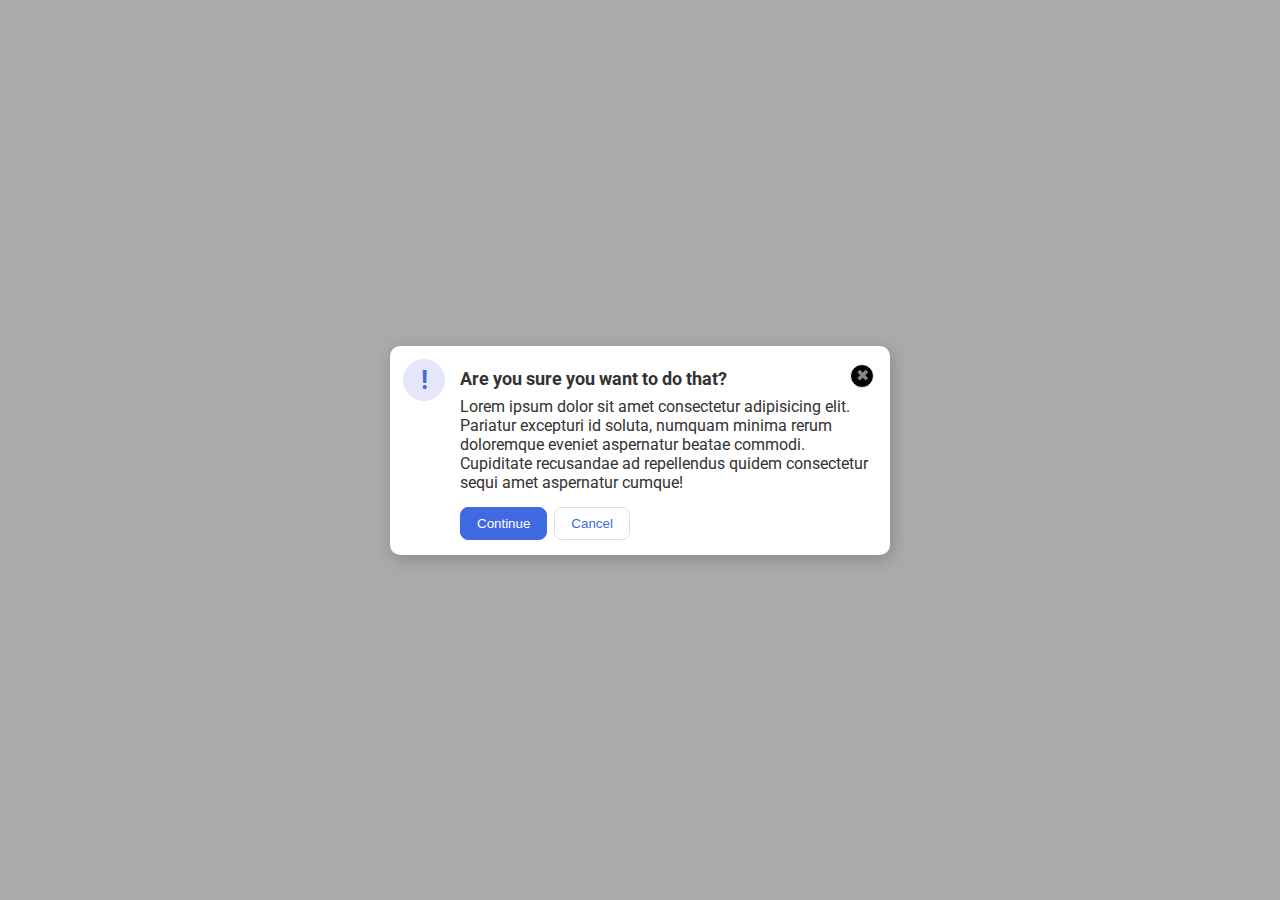
<file: foundations/flex/05-flex-modal/index.html>
<!DOCTYPE html>
<html lang="en">
  <head>
    <meta charset="UTF-8">
    <meta http-equiv="X-UA-Compatible" content="IE=edge">
    <meta name="viewport" content="width=device-width, initial-scale=1.0">
    <link rel="stylesheet" href="style.css">
    <title>Modal</title>
  </head>
  <body>
    <div class="modal">
     
      <div class="icon">!</div>
      <button class="close-button">✖</button>
    
      <div class="header">Are you sure you want to do that?</div>
     
      <div class="text">Lorem ipsum dolor sit amet consectetur adipisicing elit. Pariatur excepturi id soluta, numquam minima rerum doloremque eveniet aspernatur beatae commodi. Cupiditate recusandae ad repellendus quidem consectetur sequi amet aspernatur cumque!</div>
      <button class="continue">Continue</button>
      <button class="cancel">Cancel</button>
    </div>
  </body>
</html>
</file>
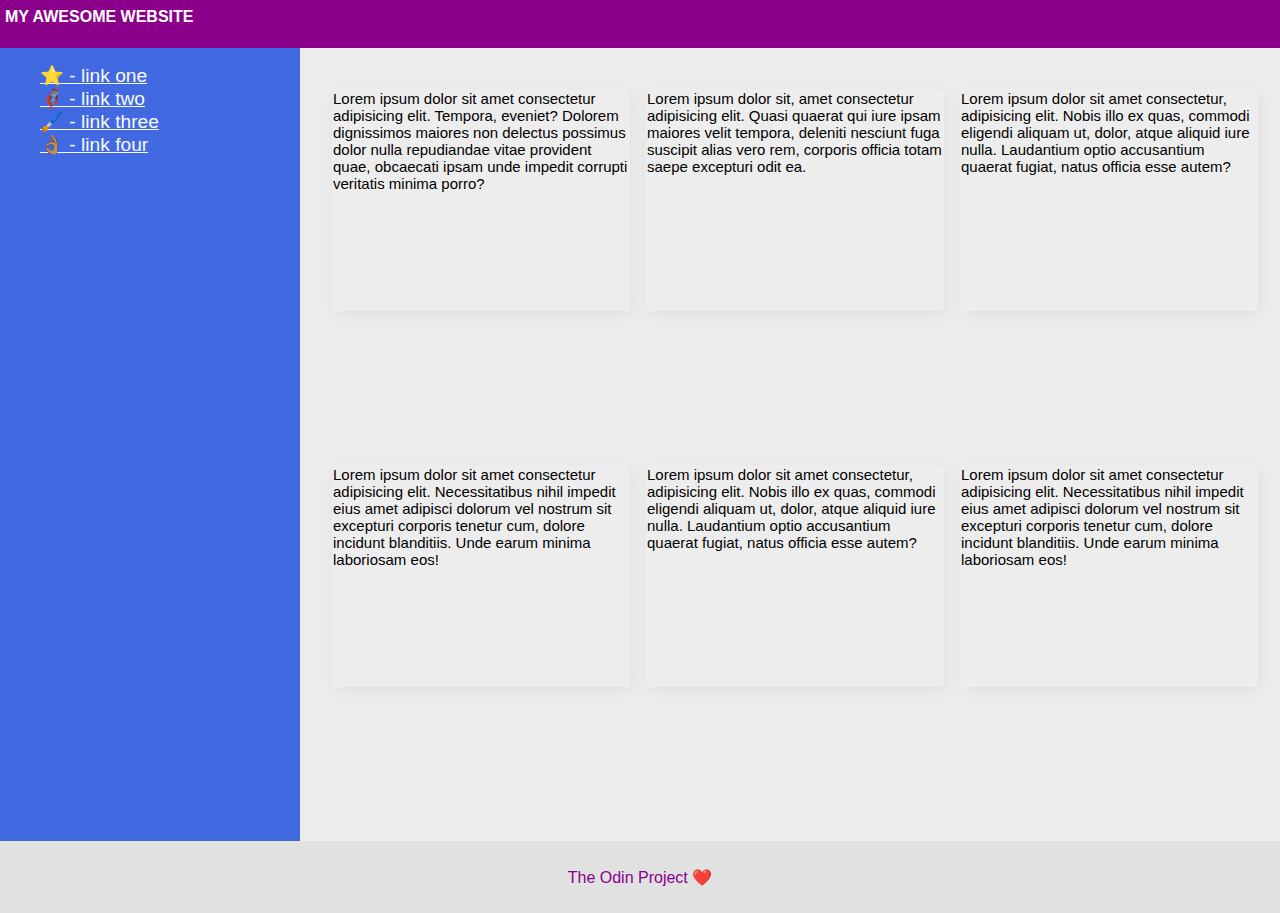
<file: foundations/flex/07-flex-layout-2/index.html>
<!DOCTYPE html>
<html lang="en">
  <head>
    <meta charset="UTF-8">
    <meta http-equiv="X-UA-Compatible" content="IE=edge">
    <meta name="viewport" content="width=device-width, initial-scale=1.0">
    <title>The Holy Grail</title>
    <link rel="stylesheet" href="style.css">
  </head>
  <body>
    <div class="header">
      MY AWESOME WEBSITE
    </div>
    
    <div id="corpo">
      <div class="sidebar">
        <ul>
          <li><a href="#">⭐ - link one</a></li>
          <li><a href="#">🦸🏽‍♂️ - link two</a></li>
          <li><a href="#">🖌️ - link three</a></li>
          <li><a href="#">👌🏽 - link four</a></li>
        </ul>
        </div>

      <div id="cards">
        <div class="card">Lorem ipsum dolor sit amet consectetur adipisicing elit. Tempora, eveniet? Dolorem dignissimos maiores non delectus possimus dolor nulla repudiandae vitae provident quae, obcaecati ipsam unde impedit corrupti veritatis minima porro?</div>
        <div class="card">Lorem ipsum dolor sit, amet consectetur adipisicing elit. Quasi quaerat qui iure ipsam maiores velit tempora, deleniti nesciunt fuga suscipit alias vero rem, corporis officia totam saepe excepturi odit ea.</div>
        <div class="card">Lorem ipsum dolor sit amet consectetur, adipisicing elit. Nobis illo ex quas, commodi eligendi aliquam ut, dolor, atque aliquid iure nulla. Laudantium optio accusantium quaerat fugiat, natus officia esse autem?</div>
        <div class="card">Lorem ipsum dolor sit amet consectetur adipisicing elit. Necessitatibus nihil impedit eius amet adipisci dolorum vel nostrum sit excepturi corporis tenetur cum, dolore incidunt blanditiis. Unde earum minima laboriosam eos!</div>
        <div class="card">Lorem ipsum dolor sit amet consectetur, adipisicing elit. Nobis illo ex quas, commodi eligendi aliquam ut, dolor, atque aliquid iure nulla. Laudantium optio accusantium quaerat fugiat, natus officia esse autem?</div>
        <div class="card">Lorem ipsum dolor sit amet consectetur adipisicing elit. Necessitatibus nihil impedit eius amet adipisci dolorum vel nostrum sit excepturi corporis tenetur cum, dolore incidunt blanditiis. Unde earum minima laboriosam eos!</div>
    </div></div>
    
    <div class="footer">
      The Odin Project ❤️
    </div>
  </body>
</html>
</file>
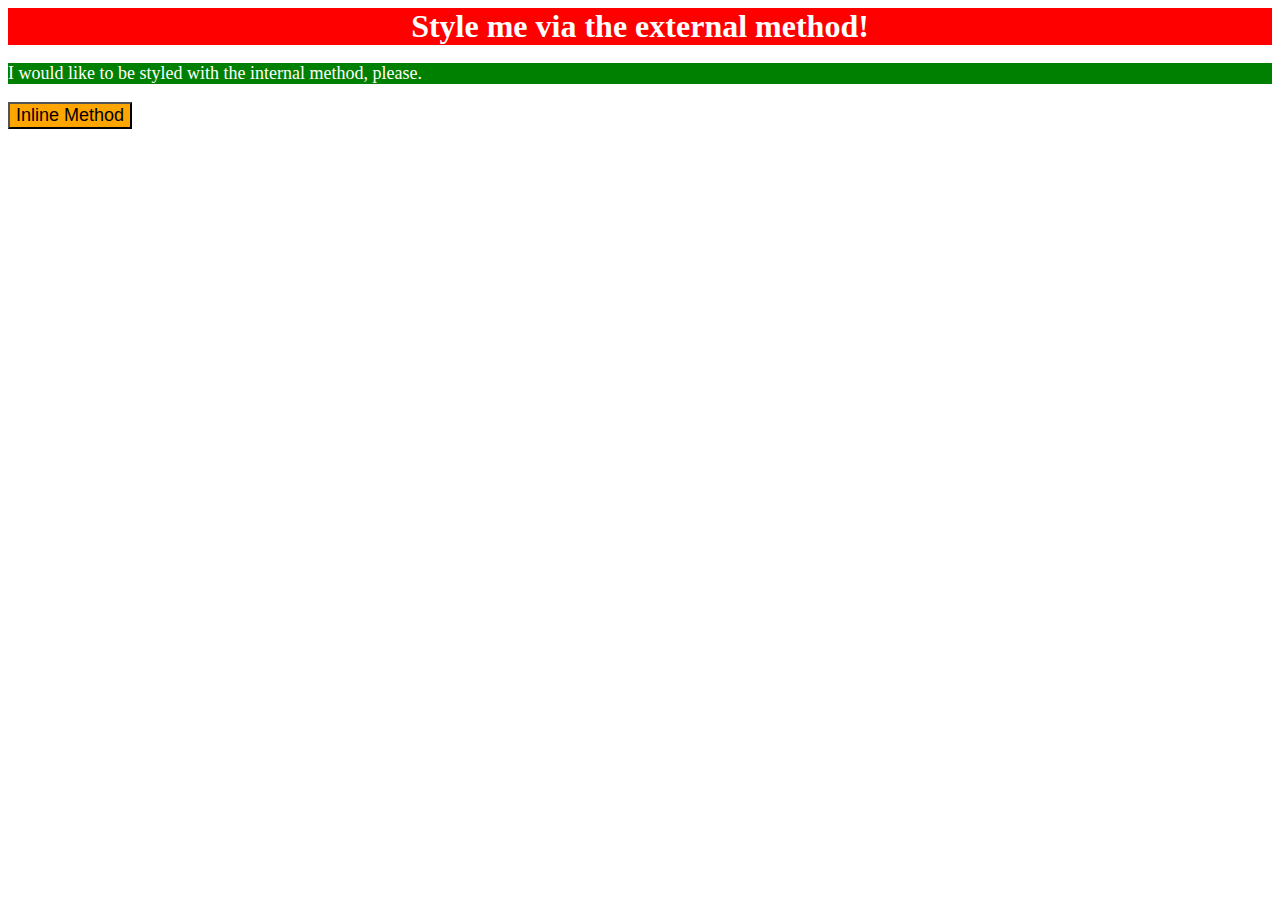
<file: foundations/intro-to-css/01-css-methods/index.html>
<!DOCTYPE html>
<html lang="en">
  <head>
    <meta charset="UTF-8">
    <meta http-equiv="X-UA-Compatible" content="IE=edge">
    <meta name="viewport" content="width=device-width, initial-scale=1.0">
    <link rel="stylesheet" type="text/css" href="styles.css">
    <title>Methods for Adding CSS</title>
    <style>
      p{
        background-color: green;
        color: white;
        font-size: 18px;
      }
    </style>
  </head>
  <body>
    <div>Style me via the external method!</div>
    <p>I would like to be styled with the internal method, please.</p>
    
    <button style="background-color: orange; font-size: 18px;">  Inline Method</button>
  </body>
</html>
</file>
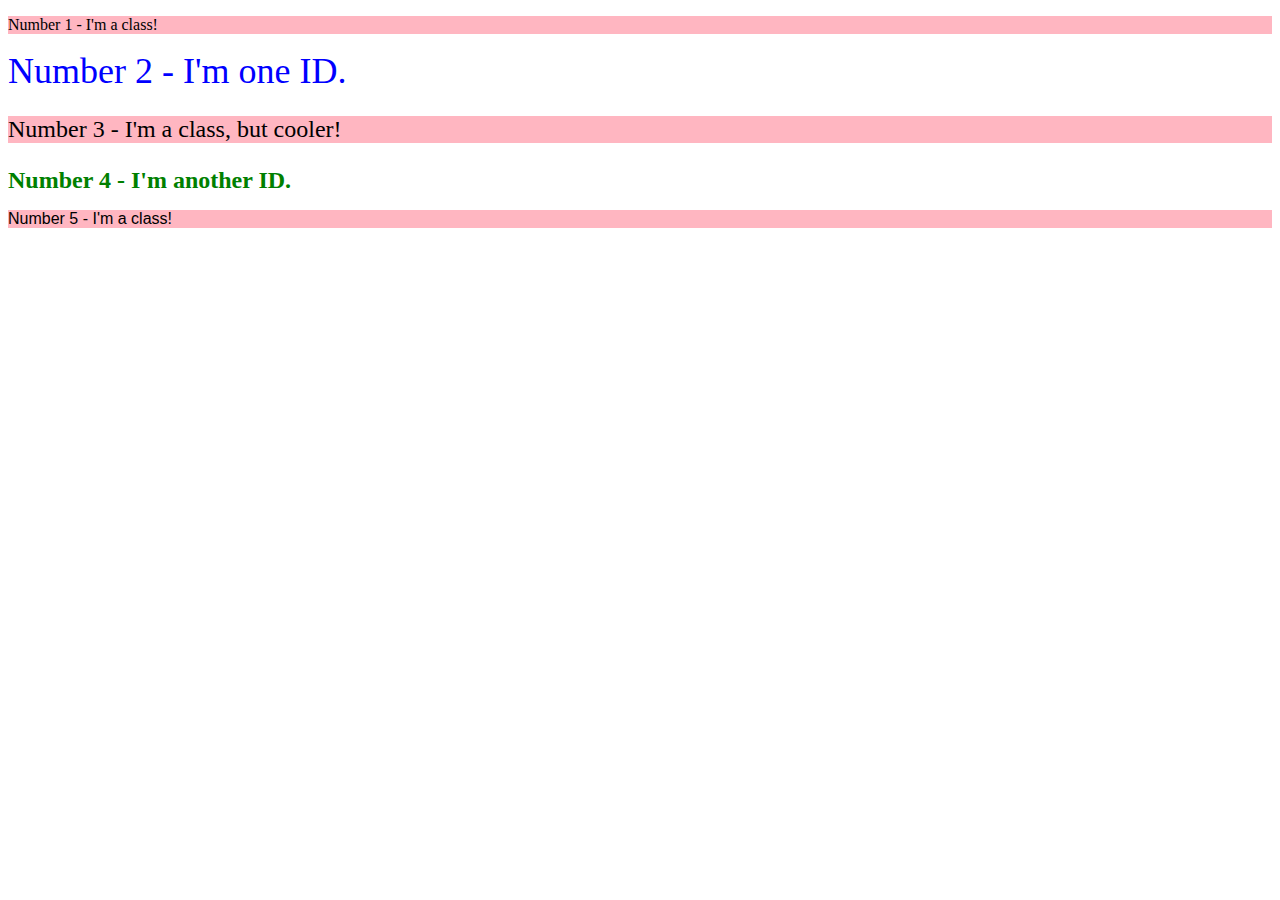
<file: foundations/intro-to-css/02-class-id-selectors/index.html>
<!DOCTYPE html>
<html lang="en">
  <head>
    <meta charset="UTF-8">
    <meta http-equiv="X-UA-Compatible" content="IE=edge">
    <meta name="viewport" content="width=device-width, initial-scale=1.0">
    <title>Class and ID Selectors</title>
    <link rel="stylesheet" type="text/css" href="style.css">
  </head>
  <body>
    <p class="impar00">Number 1 - I'm a class!</p>
    <div id="blablabla">Number 2 - I'm one ID.</div>
    <p class="impar01">Number 3 - I'm a class, but cooler!</p>
    <div id="qualquercoisa">Number 4 - I'm another ID.</div>
    <p class="impar02">Number 5 - I'm a class!</p>
  </body>
</html>
</file>
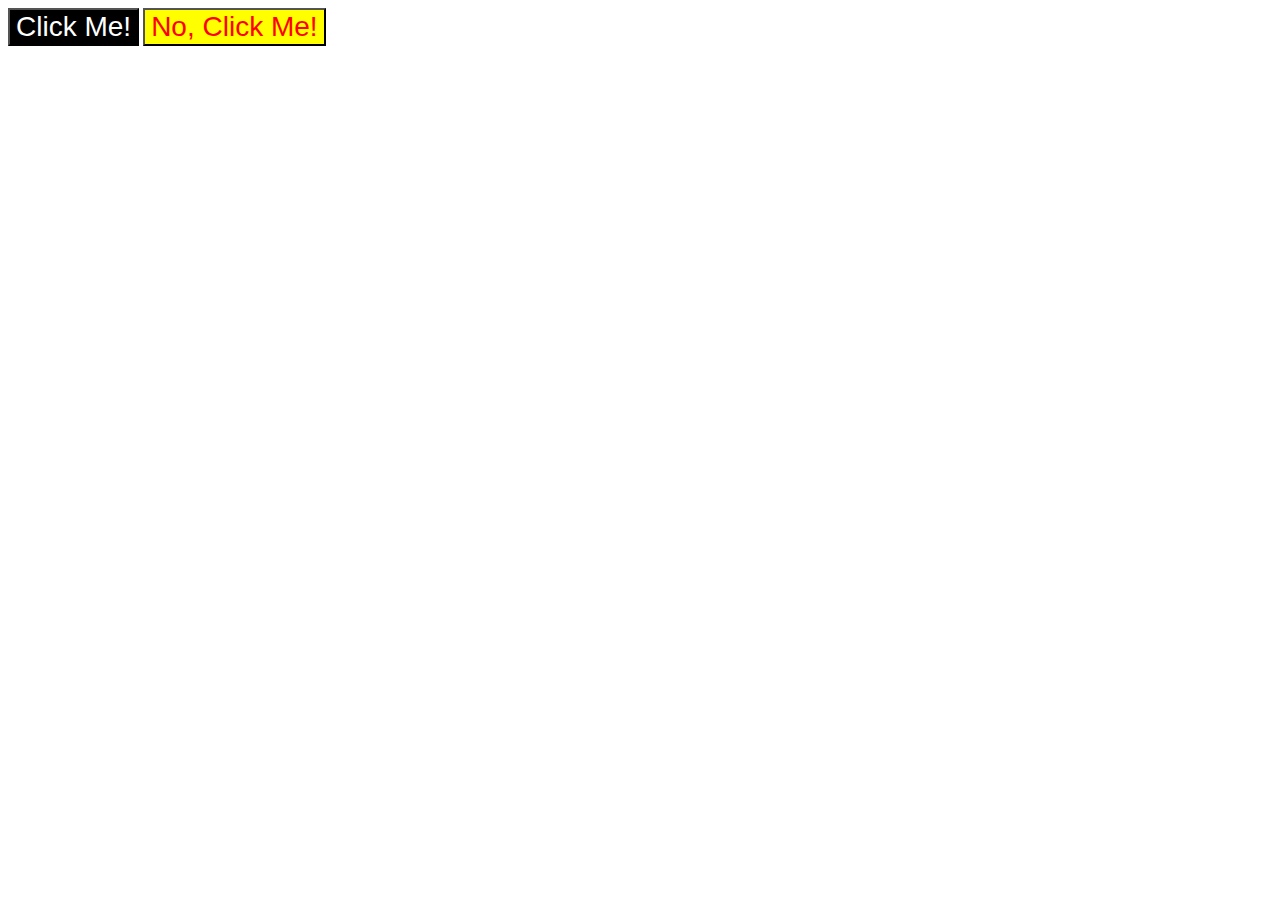
<file: foundations/intro-to-css/03-grouping-selectors/index.html>
<!DOCTYPE html>
<html lang="en">
  <head>
    <meta charset="UTF-8">
    <meta http-equiv="X-UA-Compatible" content="IE=edge">
    <meta name="viewport" content="width=device-width, initial-scale=1.0">
    <title>Grouping Selectors</title>
    <link rel="stylesheet" href="style.css">
  </head>
  <body>
    <button class="click">Click Me!</button>
    <button class="no-click">No, Click Me!</button>
  </body>
</html>
</file>
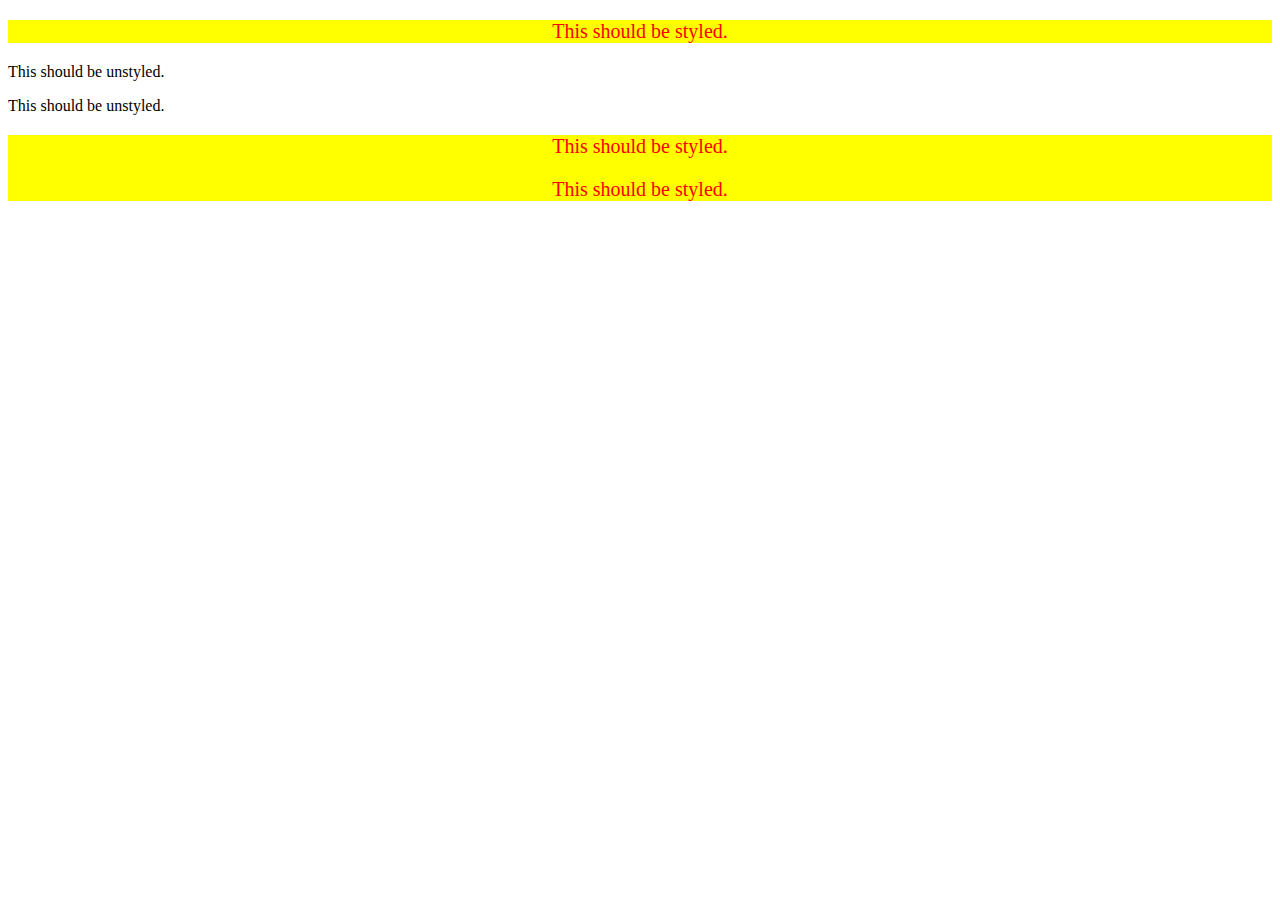
<file: foundations/intro-to-css/05-descendant-combinator/index.html>
<!DOCTYPE html>
<html lang="en">
  <head>
    <meta charset="UTF-8">
    <meta http-equiv="X-UA-Compatible" content="IE=edge">
    <meta name="viewport" content="width=device-width, initial-scale=1.0">
    <title>Descendant Combinator</title>
    <link rel="stylesheet" href="style.css">
  </head>
  <body>

    <div class="container">
      <p class="text">This should be styled.</p>
    </div>

    <p class="text">This should be unstyled.</p>
    <p class="text">This should be unstyled.</p>
    
    <div class="container">
      <p class="text">This should be styled.</p>
      <p class="text">This should be styled.</p>
    </div>

  </body>
</html>
</file>
<file: foundations/flex/05-flex-modal/style.css>
@import url('https://fonts.googleapis.com/css2?family=Roboto:wght@400;700&display=swap');

html, body {
  height: 100%;
}

body {
  font-family: Roboto, sans-serif;
  margin: 0;
  background: #aaa;
  color: #333;
  /* I'll give you this one for free lol */
  display: flex;
  align-items: center;
  justify-content: center;
}

.modal {
  background: white;
  width: 500px;
  border-radius: 10px;
  box-shadow: 2px 4px 16px rgba(0,0,0,.2);

}

.icon {
  color: royalblue;
  font-size: 26px;
  font-weight: 700;
  background: lavender;
  width: 42px;
  height: 42px;
  border-radius: 50%;
  display: flex;
  align-items: center;
  justify-content: center;
  margin: 13px;
}

.close-button {
  background: #000000;
  border-radius: 50%;
  color: #888;
  font-weight: 400;
  font-size: 16px;
  height: 24px;
  width: 24px;
  display: flex;
  align-items: center;
  justify-content: center;
  border: 1px solid #ffffff;
  padding: 0;
  margin-left: 460px;
  margin-top: -50px;
 
}

button {
  cursor: pointer;
  padding: 8px 16px;
  border-radius: 8px;
}

button.continue {
  background: royalblue;
  border: 1px solid royalblue;
  color: white;
  margin: 15px 3px 15px 70px;

}

button.cancel {
  background: white;
  border: 1px solid #ddd;
  color: royalblue;
}
.header{
  margin-left: 70px;
  margin-top: -20px;
  margin-bottom: 8px;
  font-weight: bolder;
  font-size: large;
}
.text{
  margin-left: 70px;
  max-width: 420px;
  

}
</file>
<file: foundations/flex/07-flex-layout-2/style.css>
body {
  font-family: -apple-system, BlinkMacSystemFont, 'Segoe UI', Roboto, Oxygen, Ubuntu, Cantarell, 'Open Sans', 'Helvetica Neue', sans-serif;
  margin: 0;
  min-height: 100vh;
  background: #eeeded;
  
}

.header {
  height: 35px;
  background: darkmagenta;
  color: white;
  font-weight: bolder;
  padding: 8px 0 5px 5px ;
  
}

#corpo{
  display: flex;
  min-height: calc(100vh - 107px);
 justify-content: space-between;
  gap: 16px;
 
}
.footer {
  height: 72px;
 background: #e2e1e1;
  color: darkmagenta;
  display: flex;
  align-items: center;
  justify-content: center;
}

.sidebar {
  width: 300px;
  background: royalblue;
  box-sizing: border-box;
  
}
#cards{
  flex: 1;
  display: flex;
  flex-wrap: wrap;
  gap: 16px;
  padding: 16px;
  box-sizing: border-box;
  background: #eeeded;
  margin-top: 25px;
}
.card {
  border: 1px solid #eee;
  box-shadow: 2px 4px 16px rgba(0,0,0,.06);
  border-radius: 4px;
  max-width: 296px;
  height: 220px;
  font-size: 15px;
  
}
ul{
  list-style: none;
}
a{
  color: #f9f9f9;
  font-size: larger;
  font-weight: 500;
}
</file>
<file: foundations/intro-to-css/01-css-methods/styles.css>
div{
    color: white;
    background-color: red;
    font-size: 32px;
    text-align: center;
    font-weight: bold;

}
</file>
<file: foundations/intro-to-css/02-class-id-selectors/style.css>
/* Add CSS Styling */
p{
background-color:lightpink;
font: verdana;
}
.impar01{
    font: sans-serif;
    font-size: 24px;
}
.impar02{
    font: caption;
}
#blablabla{
    font-size: 36px;
    color: blue;
}
#qualquercoisa{
    color: green;
    font-size: 24px;
    font-weight: bold;
}
</file>
<file: foundations/intro-to-css/03-grouping-selectors/style.css>
/* Add CSS Styling */
.click, .no-click{
    font-size: 28px;
    font: helvetica;
}
.click{
    background-color: black;
    color: white;
}
.no-click{
    background-color: yellow;
    color: red;
}
</file>
<file: foundations/intro-to-css/05-descendant-combinator/style.css>
/* Add CSS Styling */
.container{
    background-color: yellow;
    color: red;
    font-size: 20px;
    text-align: center;
}
</file>
